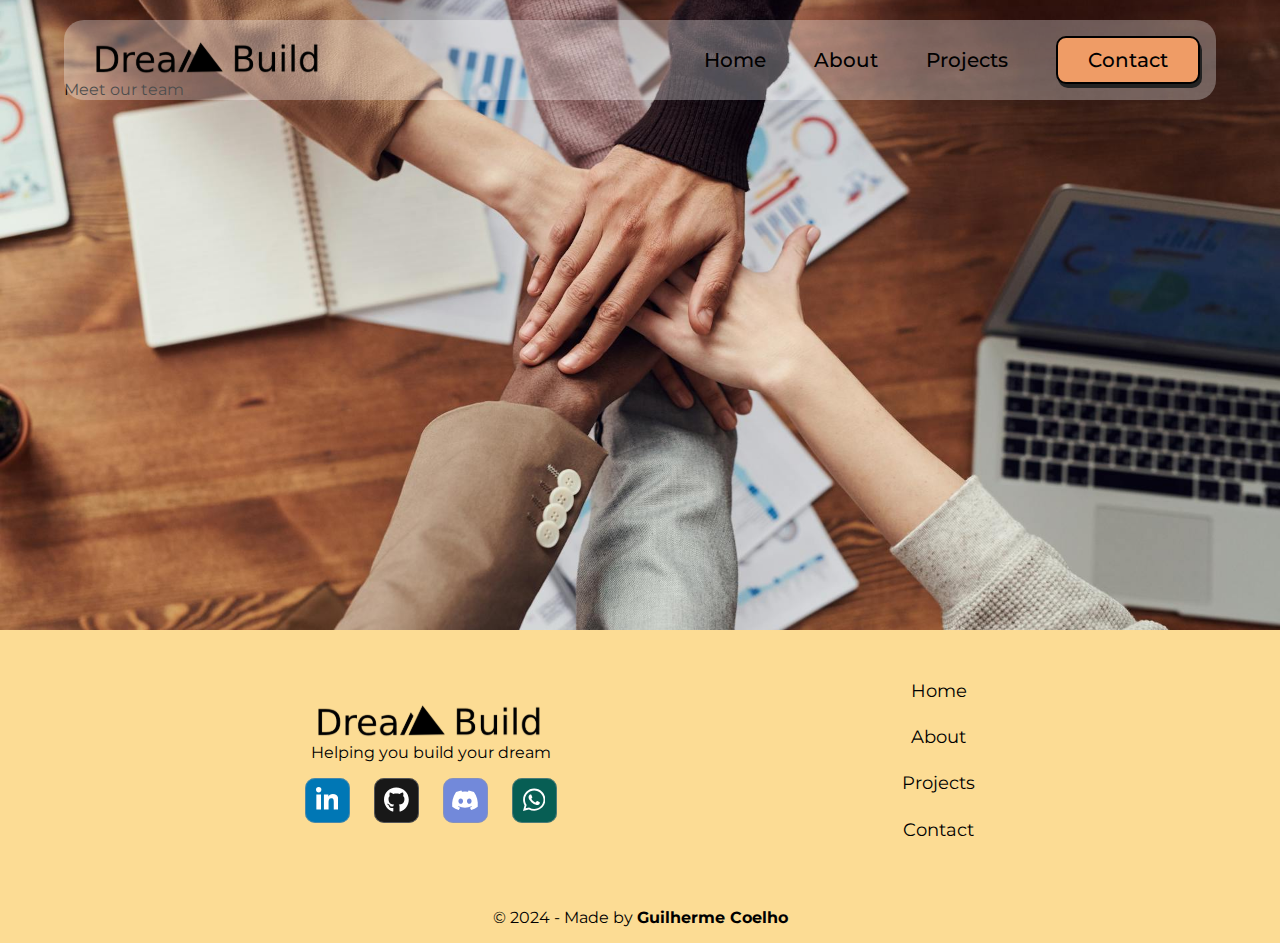
<file: about.html>
<!DOCTYPE html>
<html lang="en">
    <head>
        <meta charset="UTF-8" />
        <meta name="viewport" content="width=device-width, initial-scale=1.0" />
        <link rel="stylesheet" href="style.css" />
        <link rel="stylesheet" href="socials.css" />
        <link rel="icon" href="imgs/homeIcon.png" type="image/x-icon" />
        <title>Dream Build</title>
    </head>
    <body>
        <header class="about_page">
            <div class="conteudo">
                <nav class="menu">
                    <div class="logo">
                        <a href="index.html"><img src="imgs/DreamBLogo.svg" alt="Dream Build Logo" /></a>
                    </div>
                    <div class="options">
                        <a class="link" href="index.html">Home</a>
                        <a class="link" href="about.html">About</a>
                        <a class="link" href="projects.html">Projects</a>
                        <a class="contact-us" href="contact.html">Contact</a>
                    </div>
                </nav>
                <div class="about-title">
                    <p>Meet our team</p>
                </div>
            </div>
        </header>

        <section class="team"></section>

        <footer class="conteudo">
            <div class="footer-content">
                <div class="lft-sec">
                    <div class="logo-text">
                        <img src="imgs/DreamBLogo.svg" alt="Dream Build Logo" />
                        <p>Helping you build your dream</p>
                    </div>
                    <div class="social-links">
                        <a class="social-btn" target="_blank" href="https://www.linkedin.com/in/guilherme-o-m-coelho">
                            <span class="svgContainer">
                                <svg viewBox="0 0 448 512" height="1.6em" xmlns="http://www.w3.org/2000/svg" class="svgIcon" fill="white">
                                    <path
                                        d="M100.3 448H7.4V148.9h92.9zM53.8 108.1C24.1 108.1 0 83.5 0 53.8a53.8 53.8 0 0 1 107.6 0c0 29.7-24.1 54.3-53.8 54.3zM447.9 448h-92.7V302.4c0-34.7-.7-79.2-48.3-79.2-48.3 0-55.7 37.7-55.7 76.7V448h-92.8V148.9h89.1v40.8h1.3c12.4-23.5 42.7-48.3 87.9-48.3 94 0 111.3 61.9 111.3 142.3V448z"
                                    ></path>
                                </svg>
                            </span>
                            <span class="BG LN"></span>
                        </a>
                        <a class="social-btn" target="_blank" href="https://github.com/Sparfat">
                            <span class="svgContainer">
                                <svg fill="white" viewBox="0 0 496 512" height="1.6em">
                                    <path
                                        d="M165.9 397.4c0 2-2.3 3.6-5.2 3.6-3.3.3-5.6-1.3-5.6-3.6 0-2 2.3-3.6 5.2-3.6 3-.3 5.6 1.3 5.6 3.6zm-31.1-4.5c-.7 2 1.3 4.3 4.3 4.9 2.6 1 5.6 0 6.2-2s-1.3-4.3-4.3-5.2c-2.6-.7-5.5.3-6.2 2.3zm44.2-1.7c-2.9.7-4.9 2.6-4.6 4.9.3 2 2.9 3.3 5.9 2.6 2.9-.7 4.9-2.6 4.6-4.6-.3-1.9-3-3.2-5.9-2.9zM244.8 8C106.1 8 0 113.3 0 252c0 110.9 69.8 205.8 169.5 239.2 12.8 2.3 17.3-5.6 17.3-12.1 0-6.2-.3-40.4-.3-61.4 0 0-70 15-84.7-29.8 0 0-11.4-29.1-27.8-36.6 0 0-22.9-15.7 1.6-15.4 0 0 24.9 2 38.6 25.8 21.9 38.6 58.6 27.5 72.9 20.9 2.3-16 8.8-27.1 16-33.7-55.9-6.2-112.3-14.3-112.3-110.5 0-27.5 7.6-41.3 23.6-58.9-2.6-6.5-11.1-33.3 2.6-67.9 20.9-6.5 69 27 69 27 20-5.6 41.5-8.5 62.8-8.5s42.8 2.9 62.8 8.5c0 0 48.1-33.6 69-27 13.7 34.7 5.2 61.4 2.6 67.9 16 17.7 25.8 31.5 25.8 58.9 0 96.5-58.9 104.2-114.8 110.5 9.2 7.9 17 22.9 17 46.4 0 33.7-.3 75.4-.3 83.6 0 6.5 4.6 14.4 17.3 12.1C428.2 457.8 496 362.9 496 252 496 113.3 383.5 8 244.8 8zM97.2 352.9c-1.3 1-1 3.3.7 5.2 1.6 1.6 3.9 2.3 5.2 1 1.3-1 1-3.3-.7-5.2-1.6-1.6-3.9-2.3-5.2-1zm-10.8-8.1c-.7 1.3.3 2.9 2.3 3.9 1.6 1 3.6.7 4.3-.7.7-1.3-.3-2.9-2.3-3.9-2-.6-3.6-.3-4.3.7zm32.4 35.6c-1.6 1.3-1 4.3 1.3 6.2 2.3 2.3 5.2 2.6 6.5 1 1.3-1.3.7-4.3-1.3-6.2-2.2-2.3-5.2-2.6-6.5-1zm-11.4-14.7c-1.6 1-1.6 3.6 0 5.9 1.6 2.3 4.3 3.3 5.6 2.3 1.6-1.3 1.6-3.9 0-6.2-1.4-2.3-4-3.3-5.6-2z"
                                    ></path>
                                </svg>
                            </span>
                            <span class="BG GH"></span>
                        </a>
                        <a class="social-btn" href="#">
                            <span class="svgContainer">
                                <svg viewBox="0 0 640 512" fill="white" height="1.4em" xmlns="http://www.w3.org/2000/svg">
                                    <path
                                        d="M524.5 69.8a1.5 1.5 0 0 0 -.8-.7A485.1 485.1 0 0 0 404.1 32a1.8 1.8 0 0 0 -1.9 .9 337.5 337.5 0 0 0 -14.9 30.6 447.8 447.8 0 0 0 -134.4 0 309.5 309.5 0 0 0 -15.1-30.6 1.9 1.9 0 0 0 -1.9-.9A483.7 483.7 0 0 0 116.1 69.1a1.7 1.7 0 0 0 -.8 .7C39.1 183.7 18.2 294.7 28.4 404.4a2 2 0 0 0 .8 1.4A487.7 487.7 0 0 0 176 479.9a1.9 1.9 0 0 0 2.1-.7A348.2 348.2 0 0 0 208.1 430.4a1.9 1.9 0 0 0 -1-2.6 321.2 321.2 0 0 1 -45.9-21.9 1.9 1.9 0 0 1 -.2-3.1c3.1-2.3 6.2-4.7 9.1-7.1a1.8 1.8 0 0 1 1.9-.3c96.2 43.9 200.4 43.9 295.5 0a1.8 1.8 0 0 1 1.9 .2c2.9 2.4 6 4.9 9.1 7.2a1.9 1.9 0 0 1 -.2 3.1 301.4 301.4 0 0 1 -45.9 21.8 1.9 1.9 0 0 0 -1 2.6 391.1 391.1 0 0 0 30 48.8 1.9 1.9 0 0 0 2.1 .7A486 486 0 0 0 610.7 405.7a1.9 1.9 0 0 0 .8-1.4C623.7 277.6 590.9 167.5 524.5 69.8zM222.5 337.6c-29 0-52.8-26.6-52.8-59.2S193.1 219.1 222.5 219.1c29.7 0 53.3 26.8 52.8 59.2C275.3 311 251.9 337.6 222.5 337.6zm195.4 0c-29 0-52.8-26.6-52.8-59.2S388.4 219.1 417.9 219.1c29.7 0 53.3 26.8 52.8 59.2C470.7 311 447.5 337.6 417.9 337.6z"
                                    ></path>
                                </svg>
                            </span>
                            <span class="BG DC"></span>
                        </a>
                        <a class="social-btn" href="#">
                            <span class="svgContainer">
                                <svg viewBox="0 0 448 512" fill="white" height="1.6em" xmlns="http://www.w3.org/2000/svg">
                                    <path
                                        d="M380.9 97.1C339 55.1 283.2 32 223.9 32c-122.4 0-222 99.6-222 222 0 39.1 10.2 77.3 29.6 111L0 480l117.7-30.9c32.4 17.7 68.9 27 106.1 27h.1c122.3 0 224.1-99.6 224.1-222 0-59.3-25.2-115-67.1-157zm-157 341.6c-33.2 0-65.7-8.9-94-25.7l-6.7-4-69.8 18.3L72 359.2l-4.4-7c-18.5-29.4-28.2-63.3-28.2-98.2 0-101.7 82.8-184.5 184.6-184.5 49.3 0 95.6 19.2 130.4 54.1 34.8 34.9 56.2 81.2 56.1 130.5 0 101.8-84.9 184.6-186.6 184.6zm101.2-138.2c-5.5-2.8-32.8-16.2-37.9-18-5.1-1.9-8.8-2.8-12.5 2.8-3.7 5.6-14.3 18-17.6 21.8-3.2 3.7-6.5 4.2-12 1.4-32.6-16.3-54-29.1-75.5-66-5.7-9.8 5.7-9.1 16.3-30.3 1.8-3.7 .9-6.9-.5-9.7-1.4-2.8-12.5-30.1-17.1-41.2-4.5-10.8-9.1-9.3-12.5-9.5-3.2-.2-6.9-.2-10.6-.2-3.7 0-9.7 1.4-14.8 6.9-5.1 5.6-19.4 19-19.4 46.3 0 27.3 19.9 53.7 22.6 57.4 2.8 3.7 39.1 59.7 94.8 83.8 35.2 15.2 49 16.5 66.6 13.9 10.7-1.6 32.8-13.4 37.4-26.4 4.6-13 4.6-24.1 3.2-26.4-1.3-2.5-5-3.9-10.5-6.6z"
                                    ></path>
                                </svg>
                            </span>
                            <span class="BG WA"></span>
                        </a>
                    </div>
                </div>
                <div class="rgt-sec">
                    <a class="link" href="index.html">Home</a>
                    <a class="link" href="about.html">About</a>
                    <a class="link" href="projects.html">Projects</a>
                    <a class="link" href="contact.html">Contact</a>
                </div>
            </div>
            <div class="copyright">
                <p class="copy-sec">© 2024 - Made by <a href="https://www.linkedin.com/in/guilherme-o-m-coelho">Guilherme Coelho</a></p>
            </div>
        </footer>
    </body>
</html>
</file>
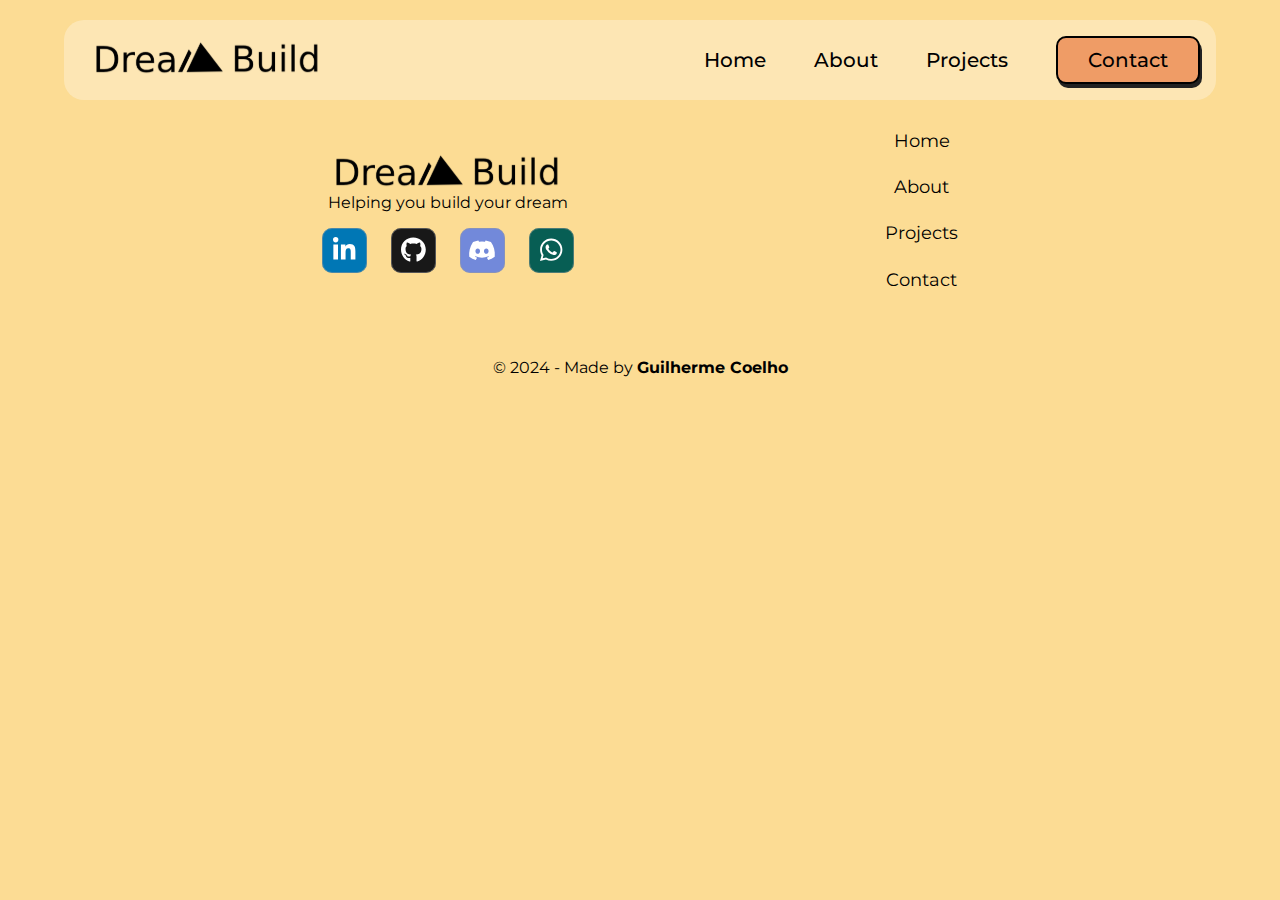
<file: contact.html>
<!DOCTYPE html>
<html lang="en">
    <head>
        <meta charset="UTF-8" />
        <meta name="viewport" content="width=device-width, initial-scale=1.0" />
        <link rel="stylesheet" href="style.css" />
        <link rel="stylesheet" href="socials.css" />
        <link rel="icon" href="imgs/homeIcon.png" type="image/x-icon" />
        <title>Dream Build</title>
    </head>
    <body class="conteudo">
        <header>
            <div>
                <nav class="menu">
                    <div class="logo">
                        <a href="index.html"><img src="imgs/DreamBLogo.svg" alt="Dream Build Logo" /></a>
                    </div>
                    <div class="options">
                        <a class="link" href="index.html">Home</a>
                        <a class="link" href="about.html">About</a>
                        <a class="link" href="projects.html">Projects</a>
                        <a class="contact-us" href="contact.html">Contact</a>
                    </div>
                </nav>
            </div>
        </header>

        <section></section>

        <footer class="conteudo">
            <div class="footer-content">
                <div class="lft-sec">
                    <div class="logo-text">
                        <img src="imgs/DreamBLogo.svg" alt="Dream Build Logo" />
                        <p>Helping you build your dream</p>
                    </div>
                    <div class="social-links">
                        <a class="social-btn" target="_blank" href="https://www.linkedin.com/in/guilherme-o-m-coelho">
                            <span class="svgContainer">
                                <svg viewBox="0 0 448 512" height="1.6em" xmlns="http://www.w3.org/2000/svg" class="svgIcon" fill="white">
                                    <path
                                        d="M100.3 448H7.4V148.9h92.9zM53.8 108.1C24.1 108.1 0 83.5 0 53.8a53.8 53.8 0 0 1 107.6 0c0 29.7-24.1 54.3-53.8 54.3zM447.9 448h-92.7V302.4c0-34.7-.7-79.2-48.3-79.2-48.3 0-55.7 37.7-55.7 76.7V448h-92.8V148.9h89.1v40.8h1.3c12.4-23.5 42.7-48.3 87.9-48.3 94 0 111.3 61.9 111.3 142.3V448z"
                                    ></path>
                                </svg>
                            </span>
                            <span class="BG LN"></span>
                        </a>
                        <a class="social-btn" target="_blank" href="https://github.com/Sparfat">
                            <span class="svgContainer">
                                <svg fill="white" viewBox="0 0 496 512" height="1.6em">
                                    <path
                                        d="M165.9 397.4c0 2-2.3 3.6-5.2 3.6-3.3.3-5.6-1.3-5.6-3.6 0-2 2.3-3.6 5.2-3.6 3-.3 5.6 1.3 5.6 3.6zm-31.1-4.5c-.7 2 1.3 4.3 4.3 4.9 2.6 1 5.6 0 6.2-2s-1.3-4.3-4.3-5.2c-2.6-.7-5.5.3-6.2 2.3zm44.2-1.7c-2.9.7-4.9 2.6-4.6 4.9.3 2 2.9 3.3 5.9 2.6 2.9-.7 4.9-2.6 4.6-4.6-.3-1.9-3-3.2-5.9-2.9zM244.8 8C106.1 8 0 113.3 0 252c0 110.9 69.8 205.8 169.5 239.2 12.8 2.3 17.3-5.6 17.3-12.1 0-6.2-.3-40.4-.3-61.4 0 0-70 15-84.7-29.8 0 0-11.4-29.1-27.8-36.6 0 0-22.9-15.7 1.6-15.4 0 0 24.9 2 38.6 25.8 21.9 38.6 58.6 27.5 72.9 20.9 2.3-16 8.8-27.1 16-33.7-55.9-6.2-112.3-14.3-112.3-110.5 0-27.5 7.6-41.3 23.6-58.9-2.6-6.5-11.1-33.3 2.6-67.9 20.9-6.5 69 27 69 27 20-5.6 41.5-8.5 62.8-8.5s42.8 2.9 62.8 8.5c0 0 48.1-33.6 69-27 13.7 34.7 5.2 61.4 2.6 67.9 16 17.7 25.8 31.5 25.8 58.9 0 96.5-58.9 104.2-114.8 110.5 9.2 7.9 17 22.9 17 46.4 0 33.7-.3 75.4-.3 83.6 0 6.5 4.6 14.4 17.3 12.1C428.2 457.8 496 362.9 496 252 496 113.3 383.5 8 244.8 8zM97.2 352.9c-1.3 1-1 3.3.7 5.2 1.6 1.6 3.9 2.3 5.2 1 1.3-1 1-3.3-.7-5.2-1.6-1.6-3.9-2.3-5.2-1zm-10.8-8.1c-.7 1.3.3 2.9 2.3 3.9 1.6 1 3.6.7 4.3-.7.7-1.3-.3-2.9-2.3-3.9-2-.6-3.6-.3-4.3.7zm32.4 35.6c-1.6 1.3-1 4.3 1.3 6.2 2.3 2.3 5.2 2.6 6.5 1 1.3-1.3.7-4.3-1.3-6.2-2.2-2.3-5.2-2.6-6.5-1zm-11.4-14.7c-1.6 1-1.6 3.6 0 5.9 1.6 2.3 4.3 3.3 5.6 2.3 1.6-1.3 1.6-3.9 0-6.2-1.4-2.3-4-3.3-5.6-2z"
                                    ></path>
                                </svg>
                            </span>
                            <span class="BG GH"></span>
                        </a>
                        <a class="social-btn" href="#">
                            <span class="svgContainer">
                                <svg viewBox="0 0 640 512" fill="white" height="1.4em" xmlns="http://www.w3.org/2000/svg">
                                    <path
                                        d="M524.5 69.8a1.5 1.5 0 0 0 -.8-.7A485.1 485.1 0 0 0 404.1 32a1.8 1.8 0 0 0 -1.9 .9 337.5 337.5 0 0 0 -14.9 30.6 447.8 447.8 0 0 0 -134.4 0 309.5 309.5 0 0 0 -15.1-30.6 1.9 1.9 0 0 0 -1.9-.9A483.7 483.7 0 0 0 116.1 69.1a1.7 1.7 0 0 0 -.8 .7C39.1 183.7 18.2 294.7 28.4 404.4a2 2 0 0 0 .8 1.4A487.7 487.7 0 0 0 176 479.9a1.9 1.9 0 0 0 2.1-.7A348.2 348.2 0 0 0 208.1 430.4a1.9 1.9 0 0 0 -1-2.6 321.2 321.2 0 0 1 -45.9-21.9 1.9 1.9 0 0 1 -.2-3.1c3.1-2.3 6.2-4.7 9.1-7.1a1.8 1.8 0 0 1 1.9-.3c96.2 43.9 200.4 43.9 295.5 0a1.8 1.8 0 0 1 1.9 .2c2.9 2.4 6 4.9 9.1 7.2a1.9 1.9 0 0 1 -.2 3.1 301.4 301.4 0 0 1 -45.9 21.8 1.9 1.9 0 0 0 -1 2.6 391.1 391.1 0 0 0 30 48.8 1.9 1.9 0 0 0 2.1 .7A486 486 0 0 0 610.7 405.7a1.9 1.9 0 0 0 .8-1.4C623.7 277.6 590.9 167.5 524.5 69.8zM222.5 337.6c-29 0-52.8-26.6-52.8-59.2S193.1 219.1 222.5 219.1c29.7 0 53.3 26.8 52.8 59.2C275.3 311 251.9 337.6 222.5 337.6zm195.4 0c-29 0-52.8-26.6-52.8-59.2S388.4 219.1 417.9 219.1c29.7 0 53.3 26.8 52.8 59.2C470.7 311 447.5 337.6 417.9 337.6z"
                                    ></path>
                                </svg>
                            </span>
                            <span class="BG DC"></span>
                        </a>
                        <a class="social-btn" href="#">
                            <span class="svgContainer">
                                <svg viewBox="0 0 448 512" fill="white" height="1.6em" xmlns="http://www.w3.org/2000/svg">
                                    <path
                                        d="M380.9 97.1C339 55.1 283.2 32 223.9 32c-122.4 0-222 99.6-222 222 0 39.1 10.2 77.3 29.6 111L0 480l117.7-30.9c32.4 17.7 68.9 27 106.1 27h.1c122.3 0 224.1-99.6 224.1-222 0-59.3-25.2-115-67.1-157zm-157 341.6c-33.2 0-65.7-8.9-94-25.7l-6.7-4-69.8 18.3L72 359.2l-4.4-7c-18.5-29.4-28.2-63.3-28.2-98.2 0-101.7 82.8-184.5 184.6-184.5 49.3 0 95.6 19.2 130.4 54.1 34.8 34.9 56.2 81.2 56.1 130.5 0 101.8-84.9 184.6-186.6 184.6zm101.2-138.2c-5.5-2.8-32.8-16.2-37.9-18-5.1-1.9-8.8-2.8-12.5 2.8-3.7 5.6-14.3 18-17.6 21.8-3.2 3.7-6.5 4.2-12 1.4-32.6-16.3-54-29.1-75.5-66-5.7-9.8 5.7-9.1 16.3-30.3 1.8-3.7 .9-6.9-.5-9.7-1.4-2.8-12.5-30.1-17.1-41.2-4.5-10.8-9.1-9.3-12.5-9.5-3.2-.2-6.9-.2-10.6-.2-3.7 0-9.7 1.4-14.8 6.9-5.1 5.6-19.4 19-19.4 46.3 0 27.3 19.9 53.7 22.6 57.4 2.8 3.7 39.1 59.7 94.8 83.8 35.2 15.2 49 16.5 66.6 13.9 10.7-1.6 32.8-13.4 37.4-26.4 4.6-13 4.6-24.1 3.2-26.4-1.3-2.5-5-3.9-10.5-6.6z"
                                    ></path>
                                </svg>
                            </span>
                            <span class="BG WA"></span>
                        </a>
                    </div>
                </div>
                <div class="rgt-sec">
                    <a class="link" href="index.html">Home</a>
                    <a class="link" href="about.html">About</a>
                    <a class="link" href="projects.html">Projects</a>
                    <a class="link" href="contact.html">Contact</a>
                </div>
            </div>
            <div class="copyright">
                <p class="copy-sec">© 2024 - Made by <a href="https://www.linkedin.com/in/guilherme-o-m-coelho">Guilherme Coelho</a></p>
            </div>
        </footer>
    </body>
</html>
</file>
<file: style.css>
@import url("https://fonts.googleapis.com/css2?family=Montserrat:ital,wght@0,100..900;1,100..900&display=swap");

* {
    margin: 0;
    padding: 0;
    box-sizing: border-box;
}

:root {
    --primary: #fcdc94;
    --secondary: #c8cfa0;
    --actions: #ef9c66;
    font-family: "Montserrat", sans-serif;
}

body {
    background-color: var(--primary);
}

.hero {
    top: 0;
    width: 100%;
    height: 90vh;
    background-image: url("./imgs/CapaTexto.png");
    background-repeat: no-repeat;
    background-size: cover;
    background-position: center;
}

.about_page {
    top: 0;
    width: 100%;
    height: 70vh;
    background-image: url("./imgs/Team.jpg");
    background-repeat: no-repeat;
    background-size: cover;
    background-position: center;
}

.menu {
    position: relative;
    top: 20px;
    padding: 1rem 1rem;
    background: rgba(255, 255, 255, 0.3);
    border-radius: 20px;
    display: flex;
    justify-content: space-between;
    align-items: center;
}

.conteudo {
    max-width: 1920px;
    margin: 0 5% auto;
}

.logo {
    cursor: pointer;
}

.options {
    display: flex;
    gap: 3rem;
    align-items: center;
}

.options a {
    text-decoration: none;
    cursor: pointer;
    color: #000;
    font-size: 20px;
    font-weight: 500;
}

.options.contact-us {
    color: #fff;
}

.contact-us {
    font-style: bold;
    font-weight: 800;
    background-color: var(--actions);
    padding: 10px 30px;
    border-radius: 10px;
    border: #000 solid 2px;
    box-shadow: #222222 2px 4px;
}

.contact-us:hover {
    background-color: #fff;
    color: #000;
}

.contact-us:active {
    box-shadow: none;
    transform: scale(0.98);
}

.text-btns {
    display: flex;
    flex-direction: column;
    justify-content: center;
    align-items: center;
    margin-top: 60vh;
}

.title-container {
    background-color: var(--secondary);
    font-size: 24px;
    padding: 20px;
    box-shadow: #222222 1px 1px 8px;
}

.btns-container {
    display: flex;
    gap: 50px;
    align-items: center;
}

.btn {
    text-decoration: none;
    color: #000;
    margin-top: 30px;
    font-size: 20px;
    padding: 15px;
    border-radius: 10px;
}

.btn.action {
    background-color: var(--actions);
    border: var(--actions) solid 2px;
}

.btn.action:hover {
    border: #fff solid 2px;
}

.btn.second {
    position: relative;
    background-color: #fff;
    border: #555 solid 2px;
}

.testimonials {
    display: flex;
    justify-content: space-around;
    align-items: center;
    height: 60vh;
    gap: 3.333%;
}

.card {
    background-color: #fff;
    border-radius: 10px;
    box-shadow: 0 4px 8px rgba(0, 0, 0, 0.1);
    text-align: center;
    padding: 1em;
    position: relative;
    overflow: visible;
    flex: 0 0 22.5%;
}

.card:hover {
    transform: translateY(-20px);
}

.image-container {
    position: absolute;
    top: -20%;
    left: 50%;
    transform: translateX(-50%);
    width: 100px;
    height: 100px;
}

.image-container img {
    width: 100%;
    height: 100%;
}

.content {
    padding-top: 60px;
}

.text-card {
    margin: 20px 0;
    font-size: 18px;
    color: #333;
}

.text-card span {
    font-family: "Courier New", Courier, monospace;
    font-weight: bold;
    font-size: 30px;
}

.card-name {
    margin-top: 10px;
    font-size: 20px;
    font-weight: bold;
    color: #555;
}

.about {
    display: flex;
    background-color: var(--secondary);
    width: 100%;
    height: 600px;
    align-items: center;
    justify-content: center;
}

.about-image {
    position: relative;
    left: -20px;
}

.about-txt-btn {
    display: flex;
    flex-direction: column;
    justify-content: center;
    align-items: center;
    height: 100%;
    gap: 30px;
}

.about-text {
    font-size: 1.5em;
}

footer {
    display: flex;
    flex-direction: column;
    justify-content: center;
    align-items: center;
}

.footer-content {
    margin: 3em;
    width: 100%;
    display: flex;
    justify-content: center;
    align-items: center;
    gap: 30%;
}

.lft-sec {
    display: flex;
    flex-direction: column;
    justify-content: center;
    align-items: center;
}

.social-links {
    display: flex;
    align-items: center;
    justify-content: center;
    gap: 1.5em;
    margin-top: 1em;
}

.rgt-sec {
    display: flex;
    flex-direction: column;
    justify-content: center;
    align-items: center;
    gap: 1.2em;
}

.rgt-sec a {
    text-decoration: none;
    color: black;
    font-size: 18px;
}

.logo-text {
    display: flex;
    flex-direction: column;
    align-items: center;
    justify-content: center;
}

.logo-text img {
    object-position: -0.3em;
}

.logo-text p {
    text-align: center;
}

.link {
    line-height: 1.5;
    position: relative;
    color: #000;
}

.link:active {
    transform: scale(0.9);
}

.link::before {
    content: "";
    width: 100%;
    height: 3px;
    border-radius: 2px;
    background-color: var(--actions);
    position: absolute;
    bottom: -0.5rem;
    left: 0;
    transition: transform 0.4s, opacity 0.4s;
    opacity: 0;
}

.link:hover::before {
    transform: translateY(-0.25rem);
    opacity: 1;
}

.copyright {
    width: 100%;
    margin: 1em;
}

.copyright p {
    text-align: center;
}

.copyright > p > a {
    text-decoration: none;
    font-weight: bold;
    color: #000;
}
</file>
<file: socials.css>
.social-btn {
    width: 45px;
    height: 45px;
    display: flex;
    align-items: center;
    justify-content: center;
    border: none;
    background-color: transparent;
    position: relative;
    /* overflow: hidden; */
    border-radius: 7px;
    cursor: pointer;
    transition: all 0.3s;
}

.svgContainer {
    width: 100%;
    height: 100%;
    display: flex;
    align-items: center;
    justify-content: center;
    background-color: transparent;
    backdrop-filter: blur(0px);
    letter-spacing: 0.8px;
    border-radius: 10px;
    transition: all 0.3s;
    border: 1px solid rgba(156, 156, 156, 0.466);
}

.BG {
    position: absolute;
    content: "";
    width: 100%;
    height: 100%;
    z-index: -1;
    border-radius: 10px;
    pointer-events: none;
    transition: all 0.3s;
}

.BG.GH {
    background: #181818;
}

.BG.LN {
    background: #0077b5;
}

.BG.DC {
    background: #7289da;
}

.BG.WA {
    background: #075e54;
}

.social-btn:hover .BG {
    transform: rotate(35deg);
    transform-origin: bottom;
}

.social-btn:hover .svgContainer {
    background-color: rgba(156, 156, 156, 0.466);
    backdrop-filter: blur(4px);
}

.about-us {
    position: relative;
    display: inline-block;
    cursor: pointer;
    outline: none;
    border: 0;
    vertical-align: middle;
    text-decoration: none;
    background: transparent;
    padding: 0;
    font-size: inherit;
    font-family: inherit;
    width: 12rem;
    height: auto;
}

.about-us .circle {
    transition: all 0.45s cubic-bezier(0.65, 0, 0.076, 1);
    position: relative;
    display: block;
    margin: 0;
    width: 3rem;
    height: 3rem;
    background: #ef9c66;
    border-radius: 1.625rem;
}

.about-us .circle .icon {
    transition: all 0.45s cubic-bezier(0.65, 0, 0.076, 1);
    position: absolute;
    top: 0;
    bottom: 0;
    margin: auto;
    background: #fff;
}

.about-us .circle .icon.arrow {
    transition: all 0.45s cubic-bezier(0.65, 0, 0.076, 1);
    left: 0.625rem;
    width: 1.125rem;
    height: 0.125rem;
    background: none;
}

.about-us .circle .icon.arrow::before {
    position: absolute;
    content: "";
    top: -0.29rem;
    right: 0.0625rem;
    width: 0.625rem;
    height: 0.625rem;
    border-top: 0.125rem solid #fff;
    border-right: 0.125rem solid #fff;
    transform: rotate(45deg);
}

.about-us .button-text {
    transition: all 0.45s cubic-bezier(0.65, 0, 0.076, 1);
    position: absolute;
    top: 0;
    left: 0;
    right: 0;
    bottom: 0;
    padding: 0.75rem 0;
    margin: 0 0 0 1.85rem;
    color: #282936;
    font-weight: 700;
    line-height: 1.6;
    text-align: center;
    text-transform: uppercase;
}

.about-us:hover .circle {
    width: 100%;
}

.about-us:hover .circle .icon.arrow {
    background: #fff;
    transform: translate(1rem, 0);
}

.about-us:hover .button-text {
    color: #fff;
}
</file>
